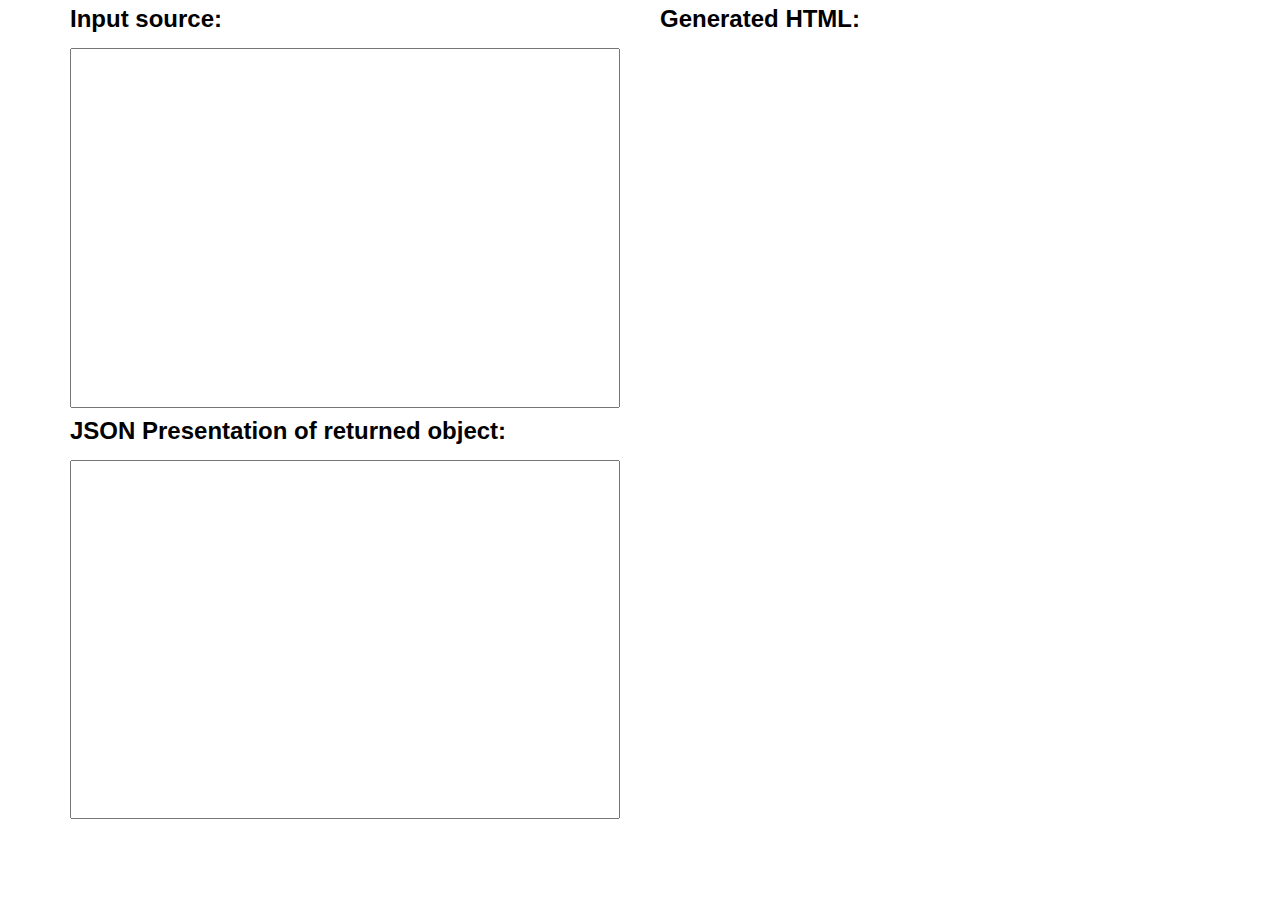
<file: Index.html>
<!DOCTYPE html>
<html>
<head lang="en">
    <meta charset="UTF-8">
    <title></title>
    <link rel="stylesheet" href="InterpreterTestStyles.css">
</head>
<body>
<div class="container h100">

    <div class="row h100">
        <div class="6u h100">
            <h2>Input source:</h2>
            <textarea id="source"></textarea>
            <h2>JSON Presentation of returned object:</h2>
            <textarea id="object"></textarea>
        </div>
        <div class="6u h100">
            <h2>Generated HTML:</h2>
            <div id="items">

            </div>
        </div>
    </div>
</div>

<script src="skel.min.js"></script>
<script src="../infoLang.js"></script>
<script>
    skel.init();

    InfoLangInterop.Rules.push(new InfoLangSimpleRule("Name", '!n', ''));
    InfoLangInterop.Rules.push(new InfoLangMultiRule("Contact", "Name", "Number", '!', ';', ''));

    InfoLangInterop.SetWatchOn("source", "items", function(obj){
        document.getElementById('object').value = JSON.stringify(obj);
    });
</script>
</body>
</html>
</file>
<file: InterpreterTestStyles.css>
html, body{
    height: 100%;
}

.h100{
    height: 100%;
}

textarea{
    width: 100%;
    margin-top: 10px;
    resize: none;
    min-height: 40%;
}

h2{
    margin-top: 5px;
    margin-bottom: 5px;
}
</file>
